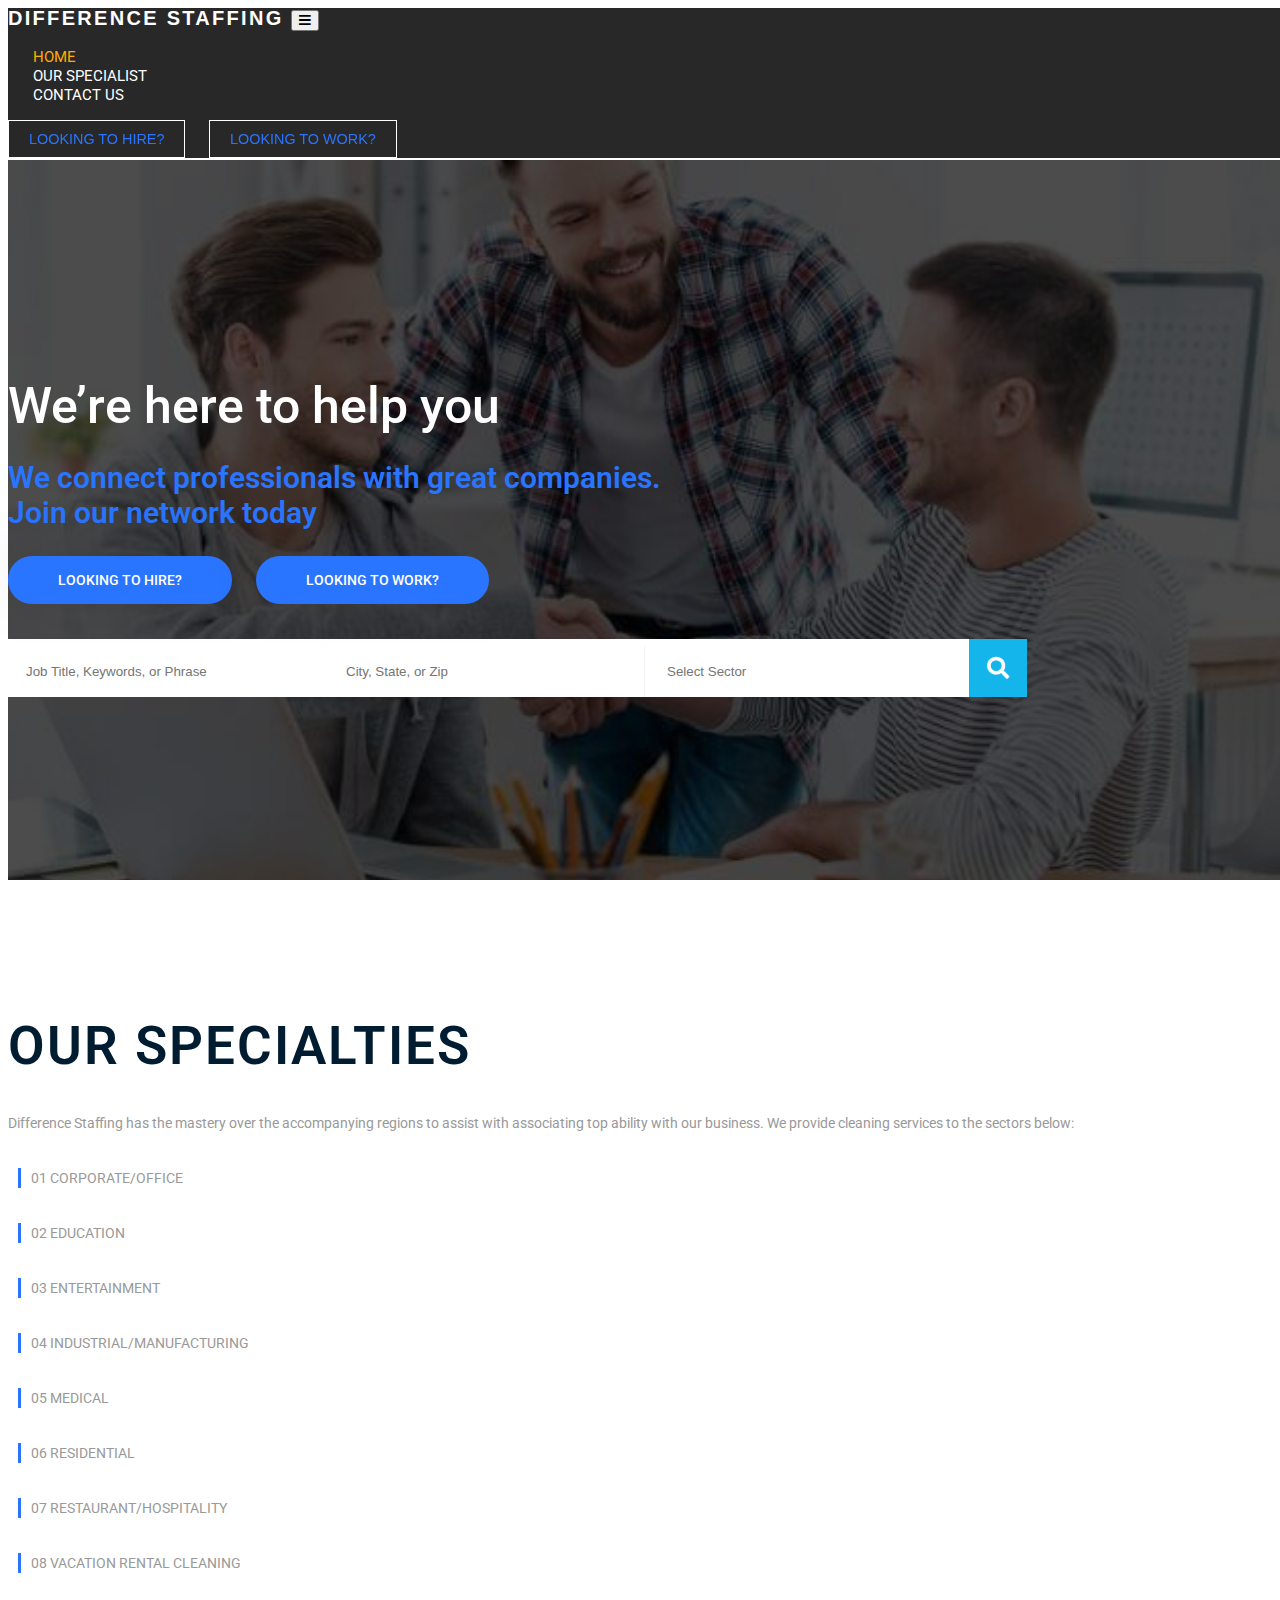
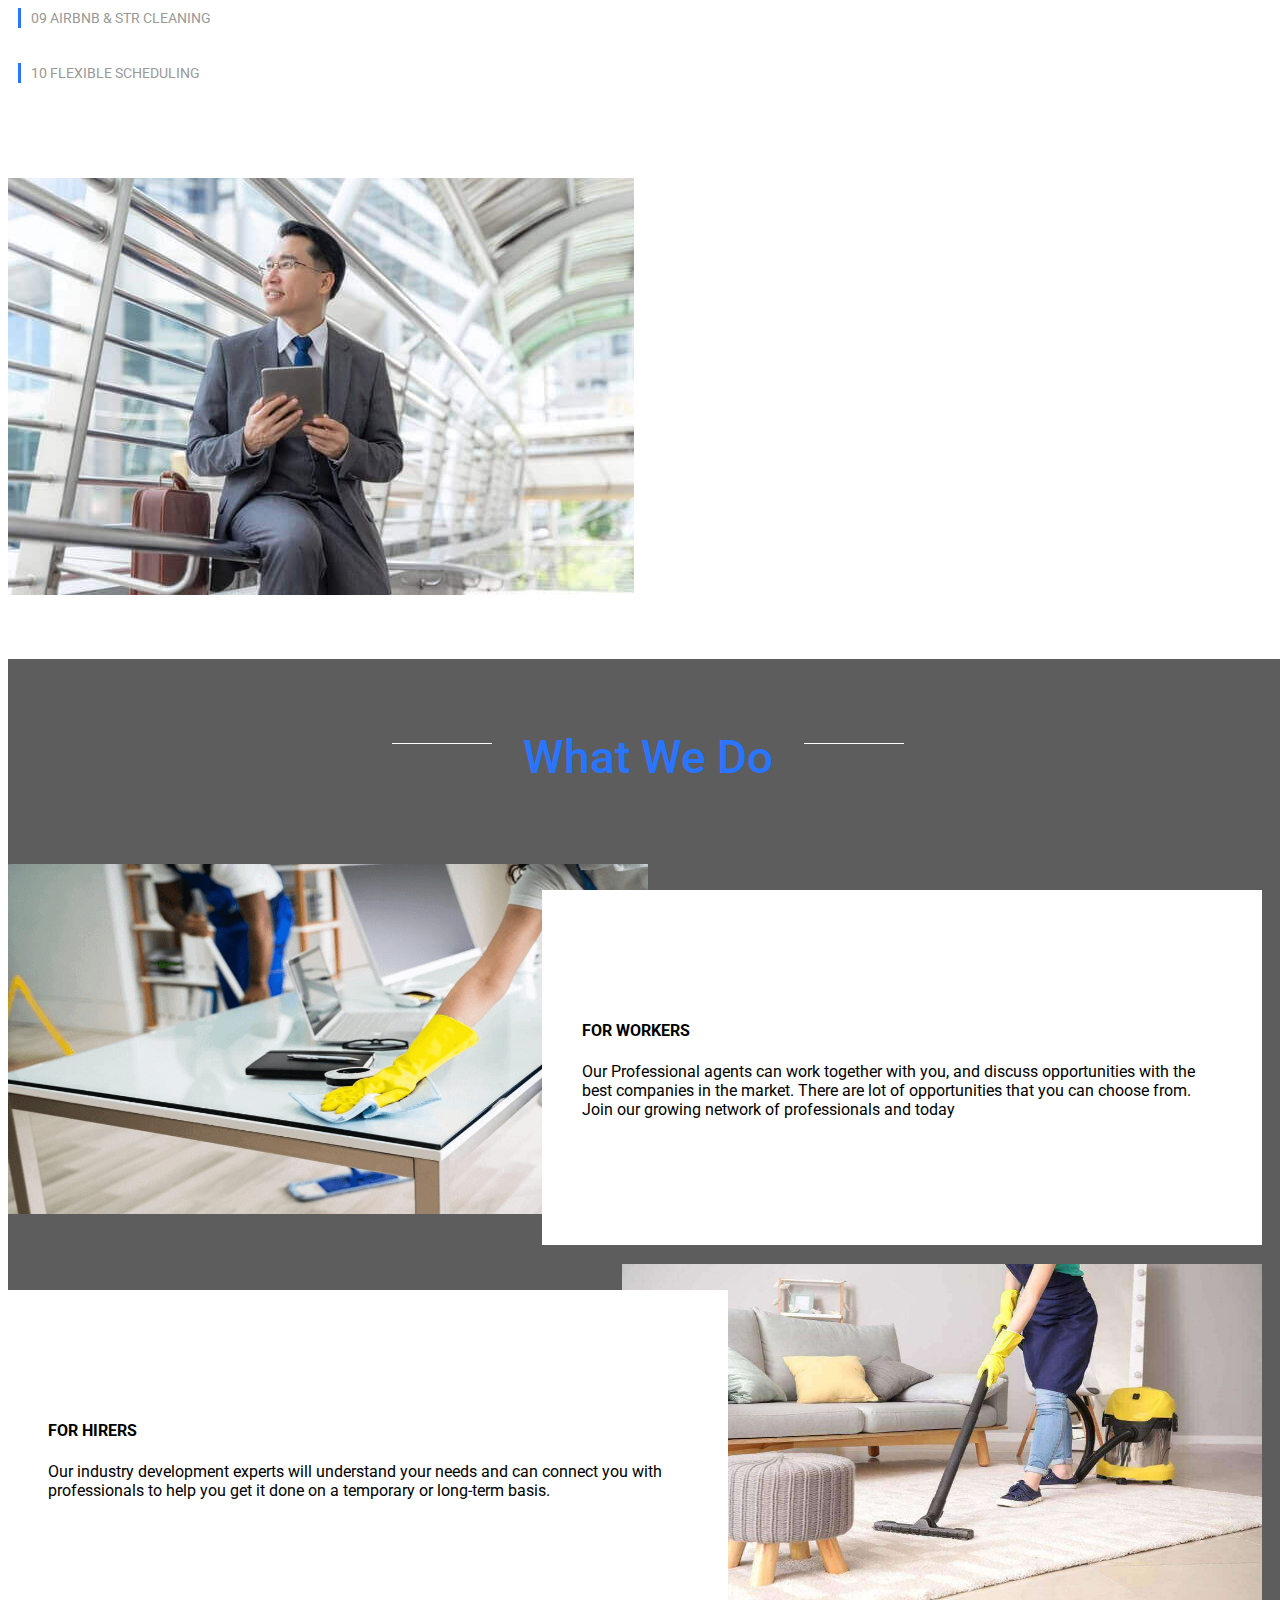
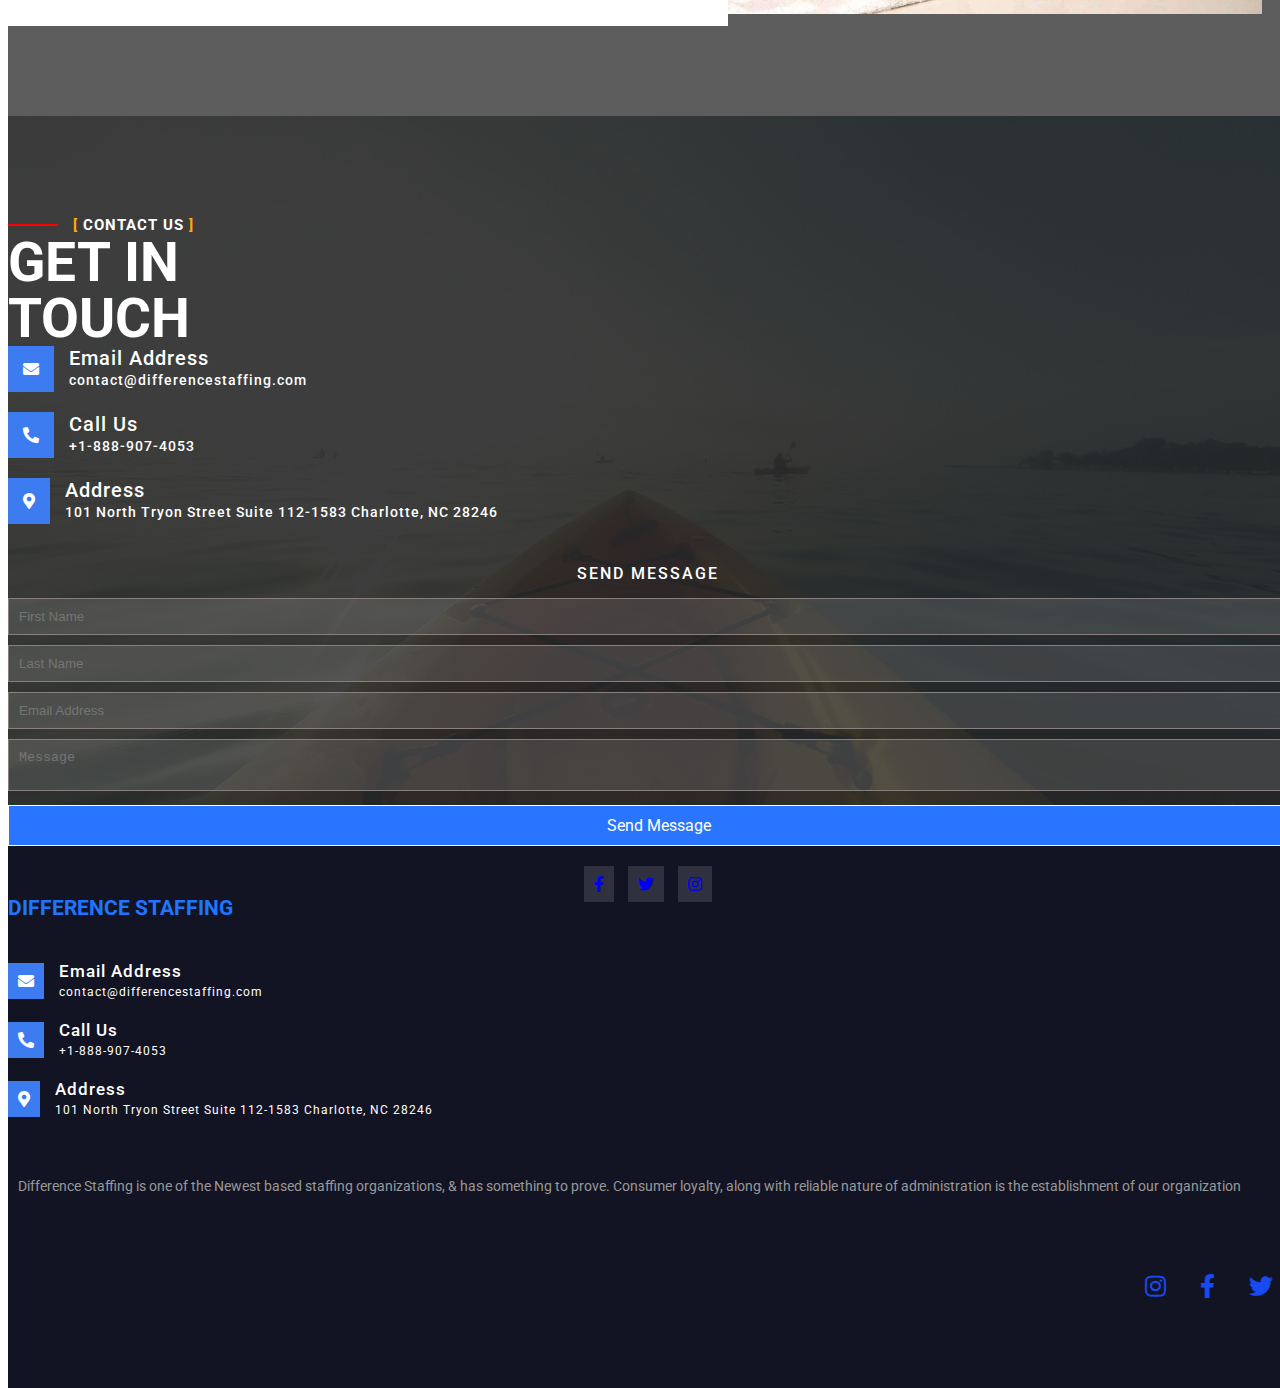
<file: index.html>
<!DOCTYPE html>
<html lang="en">

<head>
    <meta charset="utf-8">
    <meta http-equiv="X-UA-Compatible" content="IE=edge">
    <meta name="viewport" content="width=device-width, initial-scale=1">

    <title>DIFFERENCE STAFFING </title>

    <link rel="icon" href="images/favicon.png">


    <link rel="preconnect" href="https://fonts.googleapis.com">
    <link rel="preconnect" href="https://fonts.gstatic.com" crossorigin>
    <link href="https://fonts.googleapis.com/css2?family=Roboto:wght@400;500;700&display=swap" rel="stylesheet">
    <link rel="stylesheet" href="https://cdnjs.cloudflare.com/ajax/libs/animate.css/4.1.1/animate.min.css" />
    <link href="https://cdn.jsdelivr.net/npm/bootstrap@5.0.2/dist/css/bootstrap.min.css" rel="stylesheet"
        integrity="sha384-EVSTQN3/azprG1Anm3QDgpJLIm9Nao0Yz1ztcQTwFspd3yD65VohhpuuCOmLASjC" crossorigin="anonymous">
    <link rel="stylesheet" href="https://cdnjs.cloudflare.com/ajax/libs/font-awesome/5.15.4/css/all.min.css">
    <link rel="stylesheet" href="https://cdn.iconmonstr.com/1.3.0/css/iconmonstr-iconic-font.min.css">
    <link href="style.css" rel="stylesheet">

</head>

<body>
    <header class="header">
        <div class="container">
            <nav class="navbar navbar-expand-lg">
                <a class="navbar-brand" href="#">DIFFERENCE <span class="d-block">STAFFING</span> </a>
                <button class="navbar-toggler" type="button" data-toggle="collapse"
                    data-target="#navbarSupportedContent" aria-controls="navbarSupportedContent" aria-expanded="false"
                    aria-label="Toggle navigation">
                    <span class="navbar-toggler-icon"><i class="fas fa-bars"></i></span>
                </button>

                <div class="collapse navbar-collapse" id="navbarSupportedContent">
                    <ul class="navbar-nav m-auto">
                        <li class="nav-item ">
                            <a class="nav-link active" href="index.html">Home</span></a>
                        </li>
                        <li class="nav-item">
                            <a class="nav-link" href="#specialist">Our Specialist</a>
                        </li>

                        <li class="nav-item">
                            <a class="nav-link" href="contact.html">Contact Us</a>
                        </li>
                    </ul>
                    <div class="form-inline my-2 my-lg-0">
                        <a id="p1" class="main-btn pulse-grow-on-hover first-btn">Looking To Hire?</a>
                        <a id="p2" class="main-btn pulse-grow-on-hover class2">Looking To Work?</a>
                    </div>
                </div>
            </nav>
        </div>
    </header>

    <main>
        <section class="banner">
            <div class="container">
                <div class="banner-wrapper">
                    <div class="banner-content">
                        <h1>We’re here to help you</h1>
                        <h2>We connect professionals with great companies. <br>
                            Join our network today</h2>

                        <div class="banner-btn-wrapper">
                            <a id="p3" href="#" class="banner-btn first-btn class3">Looking To Hire?</a>
                            <a id="p4" href="#" class="banner-btn class4">Looking To Work?</a>
                        </div>

                        <div class="input-wrapper">
                            <div class="input-box">
                                <input type="text" placeholder="Job Title, Keywords, or Phrase">
                                <input type="text" placeholder="City, State, or Zip">
                                <input type="text" size="4" autocomplete="on" name="sector" list="sector"
                                    placeholder="Select Sector">
                                <button onclick="window.open('#','_blank')" class="search-btn" type="submit"><i class="fa fa-search"></i></button>

                            </div>
                            <datalist class="scroll" id="sector">
                                <option value="Administrator">
                                <option value="Carpet Cleaning">
                                <option value="Commercial"></option>
                                <option value="Daily Cleaning"></option>
                                <option value="Hotel/Restaurant"></option>
                                <option value="Janitorial Service"></option>
                                <option value="Night Cleaning"></option>
                                <option value="Production"></option>
                                <option value="Residential"></option>
                                <option value="Skill Trade"></option>
                                <option value="Transportation"></option>
                                <option value="Weekly Cleaning"></option>
                                <option value="Window Washing"></option>
                            </datalist>
                        </div>
                    </div>
                </div>
            </div>
        </section>


        <section class="our-specialist" id="specialist">
            <div class="container">
                <div class="row">
                    <div class="col-md-7">
                        <div class="specialist-left">
                            <h1>OUR SPECIALTIES</h1>
                            <p>Difference Staffing has the mastery over the accompanying regions to assist with
                                associating top ability with our business. We provide cleaning services to the sectors
                                below:</p>
                            <div class="row">
                                <div class="col-md-6">
                                    <ul>
                                        <li>01 CORPORATE/OFFICE</li>
                                        <li>02 EDUCATION</li>
                                        <li>03 ENTERTAINMENT</li>
                                        <li>04 INDUSTRIAL/MANUFACTURING</li>
                                        <li>05 MEDICAL</li>
                                    </ul>
                                </div>
                                <div class="col-md-6">
                                    <ul>
                                        <li>06 RESIDENTIAL</li>
                                        <li>07 RESTAURANT/HOSPITALITY</li>
                                        <li>08 VACATION RENTAL CLEANING</li>
                                        <li>09 AIRBNB & STR CLEANING</li>
                                        <li>10 FLEXIBLE SCHEDULING</li>
                                    </ul>
                                </div>
                            </div>
                        </div>
                    </div>
                    <div class="col-md-5">
                        <div class="specialist-right">
                            <img class="img-fluid" src="images/specialist.jpg" alt="" srcset="">
                        </div>
                    </div>
                </div>
            </div>
        </section>


        <section class="what-do">
            <div class="container">
                <div class="section-title">
                    <h1 class="heading-title">What We Do</h1>
                </div>
                <div class="do-box-wrapper" style="padding-top: 50px;">
                    <div class="do-box-left">
                        <img class="img-fluid shake" src="images/do1.png" alt="" srcset="">
                    </div>
                    <div class="do-box-right">
                        <h4>FOR WORKERS</h4>
                        <p>Our Professional agents can work together with you, and discuss opportunities with the best
                            companies in the market. There are lot of opportunities that you can choose from. Join our
                            growing network of professionals and today</p>
                    </div>
                </div>

                <div class="do-box-wrapper-1">
                    <div class="do-box-bottom-left">
                        <h4>FOR HIRERS</h4>
                        <p>Our industry development experts will understand your needs and can connect you with
                            professionals to help you get it done on a temporary or long-term basis. </p>
                    </div>

                    <div class="do-box-bottom-right">
                        <img class="img-fluid shake" src="images/what2.jpg" alt="" srcset="">
                    </div>
                </div>
            </div>
        </section>



        <section class="get-in-touch">
            <div class="touch-top">
                <div class="container">
                    <div class="row">
                        <div class="col-md-6">
                            <div class="contact-top">
                                <div class="line"></div>
                                <div class="contact-text"><span>[</span> CONTACT US <span>]</span></div>

                            </div>
                            <div class="get-touch">
                                GET IN 
                                <span>TOUCH</span>
                            </div>

                            <div class="contact-bottom">
                                <div class="contact-box">
                                    <div class="icon">
                                        <i class="fas fa-envelope"></i>
                                    </div>
                                    <div class="contact-box-right">
                                        <span class="box-item-heading">Email Address</span>
                                        <span class="box-text">contact@differencestaffing.com</span>
                                    </div>

                                </div>
                                <div class="contact-box">
                                    <div class="icon">
                                        <i class="fas fa-phone-alt"></i>
                                    </div>

                                    <div class="contact-box-right">
                                        <span class="box-item-heading">Call Us</span>
                                        <span class="box-text">+1-888-907-4053</span>
                                    </div>

                                </div>

                                <div class="contact-box">
                                    <div class="icon">
                                        <i class="fas fa-map-marker-alt"></i>
                                    </div>

                                    <div class="contact-box-right">
                                        <span class="box-item-heading">Address</span>
                                        <span class="box-text">101 North Tryon Street Suite 112-1583 Charlotte, NC
                                            28246</span>
                                    </div>
                                </div>
                            </div>
                        </div>
                        <div class="col-md-6">

                            <div class="contact-form">
                                <div class="form-heading">
                                    Send Message
                                </div>
                                <div class="row">
                                    <div class="col-md-6"><input type="text" placeholder="First Name"></div>
                                    <div class="col-md-6"><input type="text" placeholder="Last Name"></div>

                                    <div class="col-md-12"><input type="text" placeholder="Email Address"></div>

                                    <div class="col-md-12"><textarea type="text" placeholder="Message"></textarea>
                                    </div>
                                </div>

                                <div class="row">
                                    <div class="col-md-12">
                                        <a href="#" class="send-btn">Send Message</a>
                                    </div>
                                </div>

                                <div class="social-icon">
                                    <a href="#" ><i class="fab fa-facebook-f"></i></a>
                                    <a href="#" ><i class="fab fa-twitter"></i></a>

                                    <a href="#" ><i class="fab fa-instagram"></i></a>
                                </div>

                            </div>
                        </div>
                    </div>
                </div>
            </div>
        </section>
    </main>

    <footer class="footer">
        <div class="footer-overlay">
            <div class="container">
                <div class="row">
                    <div class="col-md-5">
                        <div class="footer-left">
                            <h5>DIFFERENCE STAFFING</h5>
                            <div class="footer-left-wrapper">
                                <div class="footer-left-box">
                                    <div class="icons">
                                        <i class="fas fa-envelope"></i>
                                    </div>
                                    <div class="footer-box-right">
                                        <span class="footer-item-heading">Email Address</span>
                                        <span class="footer-text">contact@differencestaffing.com</span>
                                    </div>

                                </div>
                                <div class="footer-left-box">
                                    <div class="icons">
                                        <i class="fas fa-phone-alt"></i>
                                    </div>

                                    <div class="footer-box-right">
                                        <span class="footer-item-heading">Call Us</span>
                                        <span class="footer-text">+1-888-907-4053</span>
                                    </div>

                                </div>

                                <div class="footer-left-box">
                                    <div class="icons">
                                        <i class="fas fa-map-marker-alt"></i>
                                    </div>

                                    <div class="footer-box-right">
                                        <span class="footer-item-heading">Address</span>
                                        <span class="footer-text">101 North Tryon Street Suite 112-1583 Charlotte,
                                            NC
                                            28246</span>
                                    </div>
                                </div>
                            </div>
                        </div>
                    </div>
                    <div class="col-md-4">
                        <div class="footer-middle">
                            <p>Difference Staffing is one of the Newest based staffing organizations, & has
                                something to prove.
                                Consumer loyalty, along with reliable nature of administration is the establishment
                                of our organization</p>
                        </div>
                    </div>
                    <div class="col-md-3">

                        <div class="footer-social-icon">
                            <div class="footer-social-icon">
                                <a href="#" ><i class="fab fa-instagram"></i></a>
                                <a href="#" ><i class="fab fa-facebook-f"></i></a>
                                <a href="#" ><i class="fab fa-twitter"></i></a>
                            </div>
                        </div>
                    </div>
                </div>
            </div>
        </div>
    </footer>


    <div class="popup-card">
        <div class="popup-bg">
            <div class="popup-card-header">
                <i class="fas fa-times close"></i>
            </div>

            <div class="popup-card-body">
                <h2>LOOKING TO WORK?</h2>
                <p>Fill in the form below correctly and we would contact you as soon as possible</p>
                <div class="form">
                    <input type="text" placeholder="Name">
                    <input type="text" placeholder="Email">
                    <input type="text" placeholder="Job Position">
                    <textarea type="text" placeholder="Tell us about yourself"></textarea>

                    <div class="pop-btn-wrapper">
                        <button class="pop-send-btn"> <i class="fas fa-envelope"></i> SEND</button>
                    </div>
                </div>
            </div>
        </div>
    </div>


    <div class="overlay"></div>




    <script src="https://code.jquery.com/jquery-3.2.1.slim.min.js"
        integrity="sha384-KJ3o2DKtIkvYIK3UENzmM7KCkRr/rE9/Qpg6aAZGJwFDMVNA/GpGFF93hXpG5KkN"
        crossorigin="anonymous"></script>
    <script src="https://cdnjs.cloudflare.com/ajax/libs/popper.js/1.12.9/umd/popper.min.js"
        integrity="sha384-ApNbgh9B+Y1QKtv3Rn7W3mgPxhU9K/ScQsAP7hUibX39j7fakFPskvXusvfa0b4Q"
        crossorigin="anonymous"></script>
    <script src="https://maxcdn.bootstrapcdn.com/bootstrap/4.0.0/js/bootstrap.min.js"
        integrity="sha384-JZR6Spejh4U02d8jOt6vLEHfe/JQGiRRSQQxSfFWpi1MquVdAyjUar5+76PVCmYl"
        crossorigin="anonymous"></script>

    <script src="js/main.js"></script>
</body>

</html>
</file>
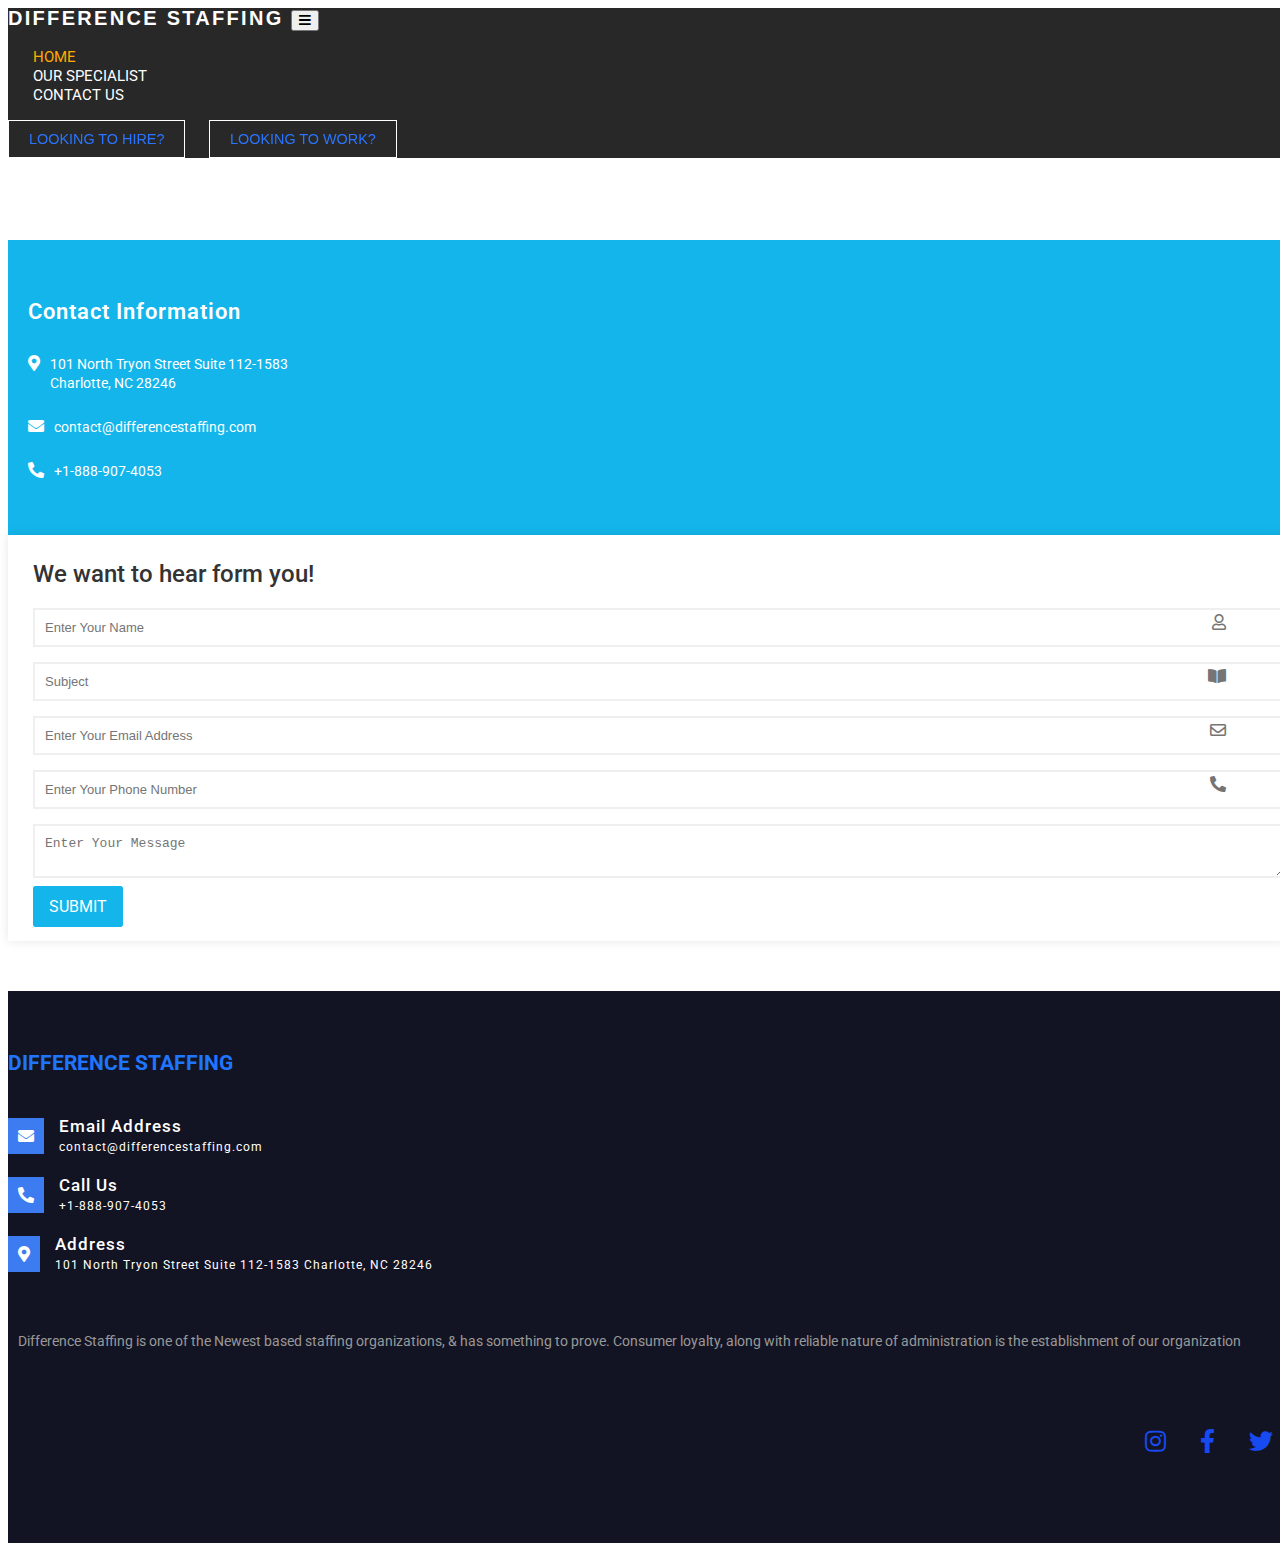
<file: contact.html>
<!DOCTYPE html>
<html lang="en">

<head>
    <meta charset="utf-8">
    <meta http-equiv="X-UA-Compatible" content="IE=edge">
    <meta name="viewport" content="width=device-width, initial-scale=1">

    <title>DIFFERENCE STAFFING </title>

    <link rel="icon" href="images/favicon.png">


    <link rel="preconnect" href="https://fonts.googleapis.com">
    <link rel="preconnect" href="https://fonts.gstatic.com" crossorigin>
    <link href="https://fonts.googleapis.com/css2?family=Roboto:wght@400;500;700&display=swap" rel="stylesheet">
    <link rel="stylesheet" href="https://cdnjs.cloudflare.com/ajax/libs/animate.css/4.1.1/animate.min.css" />
    <link href="https://cdn.jsdelivr.net/npm/bootstrap@5.0.2/dist/css/bootstrap.min.css" rel="stylesheet"
        integrity="sha384-EVSTQN3/azprG1Anm3QDgpJLIm9Nao0Yz1ztcQTwFspd3yD65VohhpuuCOmLASjC" crossorigin="anonymous">
    <link rel="stylesheet" href="https://cdnjs.cloudflare.com/ajax/libs/font-awesome/5.15.4/css/all.min.css">
    <link rel="stylesheet" href="https://cdn.iconmonstr.com/1.3.0/css/iconmonstr-iconic-font.min.css">
    <link href="style.css" rel="stylesheet">
</head>

<body>

    <header class="header">
        <div class="container">
            <nav class="navbar navbar-expand-lg">
                <a class="navbar-brand" href="#">DIFFERENCE <span class="d-block">STAFFING</span> </a>
                <button class="navbar-toggler" type="button" data-toggle="collapse"
                    data-target="#navbarSupportedContent" aria-controls="navbarSupportedContent" aria-expanded="false"
                    aria-label="Toggle navigation">
                    <span class="navbar-toggler-icon"><i class="fas fa-bars"></i></span>
                </button>

                <div class="collapse navbar-collapse" id="navbarSupportedContent">
                    <ul class="navbar-nav m-auto">
                        <li class="nav-item ">
                            <a class="nav-link active" href="index.html">Home</span></a>
                        </li>
                        <li class="nav-item">
                            <a class="nav-link" href="index.html">Our Specialist</a>
                        </li>

                        <li class="nav-item">
                            <a class="nav-link" href="contact.html">Contact Us</a>
                        </li>
                    </ul>
                    <div class="form-inline my-2 my-lg-0">
                        <a id="p5" class="main-btn pulse-grow-on-hover first-btn">Looking To Hire?</a>
                        <a id="p6" class="main-btn pulse-grow-on-hover class2">Looking To Work?</a>
                    </div>
                </div>
            </nav>
        </div>
    </header>

    <main>
        <section class="contacts-us">
            <div class="container">
                <div class="row">
                    <div class="col-md-4">
                        <div class="contact-info-box">
                            <h4>Contact Information</h4>
                            <div class="contacts-bottom">
                                <div class="contacts-box">
                                    <div><i class="fas fa-map-marker-alt"></i></div>
                                    <div style="padding-left: 10px;"><span class="span-text">101 North Tryon Street
                                            Suite 112-1583 <br> Charlotte, NC
                                            28246</span></div>

                                </div>
                                <div class="contacts-box">
                                    <div><i class="fas fa-envelope"></i></div>
                                    <div style="padding-left: 10px;"><span
                                            class="span-text">contact@differencestaffing.com</span></div>
                                </div>
                                <div class="contacts-box">
                                    <div><i class="fas fa-phone-alt"></i></div>
                                    <div style="padding-left: 10px;"><span class="span-text">+1-888-907-4053</span>
                                    </div>
                                </div>
                            </div>
                        </div>
                    </div>
                    <div class="col-md-8 box-shadow">
                        <div class="message-box">
                            <div class="box-title">We want to hear form you!</div>
                            <div class="row">
                                <div class="col-md-6">
                                    <div class="inputs-box">
                                        <input type="text" placeholder="Enter Your Name">
                                        <span><i class="far fa-user"></i></span>
                                    </div>
                                </div>
                                <div class="col-md-6">
                                    <div class="inputs-box">
                                        <input type="text" placeholder="Subject">
                                        <span><i class="fas fa-book-open"></i></span>
                                    </div>
                                </div>
                                <div class="col-md-6">
                                    <div class="inputs-box">
                                        <input type="text" placeholder="Enter Your Email Address">
                                        <span><i class="far fa-envelope"></i></span>
                                    </div>
                                </div>
                                <div class="col-md-6">
                                    <div class="inputs-box">
                                        <input type="text" placeholder="Enter Your Phone Number">
                                        <span><i class="fas fa-phone-alt"></i></span>
                                    </div>
                                </div>
                                <div class="col-md12">
                                    <div class="inputs-box">
                                        <textarea placeholder="Enter Your Message"></textarea>
                                    </div>
                                </div>

                                <div class="col-md-12">
                                    <a href="#"  type="submit" class="submit-button">Submit</a>
                                </div>

                            </div>
                        </div>
                    </div>
                </div>
            </div>
        </section>
    </main>


    <footer class="footer">
        <div class="footer-overlay">
            <div class="container">
                <div class="row">
                    <div class="col-md-5">
                        <div class="footer-left">
                            <h5>DIFFERENCE STAFFING</h5>
                            <div class="footer-left-wrapper">
                                <div class="footer-left-box">
                                    <div class="icons">
                                        <i class="fas fa-envelope"></i>
                                    </div>
                                    <div class="footer-box-right">
                                        <span class="footer-item-heading">Email Address</span>
                                        <span class="footer-text">contact@differencestaffing.com</span>
                                    </div>

                                </div>
                                <div class="footer-left-box">
                                    <div class="icons">
                                        <i class="fas fa-phone-alt"></i>
                                    </div>

                                    <div class="footer-box-right">
                                        <span class="footer-item-heading">Call Us</span>
                                        <span class="footer-text">+1-888-907-4053</span>
                                    </div>

                                </div>

                                <div class="footer-left-box">
                                    <div class="icons">
                                        <i class="fas fa-map-marker-alt"></i>
                                    </div>

                                    <div class="footer-box-right">
                                        <span class="footer-item-heading">Address</span>
                                        <span class="footer-text">101 North Tryon Street Suite 112-1583 Charlotte,
                                            NC
                                            28246</span>
                                    </div>
                                </div>
                            </div>
                        </div>
                    </div>
                    <div class="col-md-4">
                        <div class="footer-middle">
                            <p>Difference Staffing is one of the Newest based staffing organizations, & has
                                something to prove.
                                Consumer loyalty, along with reliable nature of administration is the establishment
                                of our organization</p>
                        </div>
                    </div>
                    <div class="col-md-3">

                        <div class="footer-social-icon">
                            <div class="footer-social-icon">
                                <a href="#" ><i class="fab fa-instagram"></i></a>
                                <a href="#" ><i class="fab fa-facebook-f"></i></a>
                                <a href="#" ><i class="fab fa-twitter"></i></a>
                            </div>
                        </div>
                    </div>
                </div>
            </div>
        </div>
    </footer>





    <div class="popup-card">
        <div class="popup-bg">
            <div class="popup-card-header">
                <i class="fas fa-times close"></i>
            </div>

            <div class="popup-card-body">
                <h2>LOOKING TO WORK?</h2>
                <p>Fill in the form below correctly and we would contact you as soon as possible</p>
                <div class="form">
                    <input type="text" placeholder="Name">
                    <input type="text" placeholder="Email">
                    <input type="text" placeholder="Job Position">
                    <textarea type="text" placeholder="Tell us about yourself"></textarea>

                    <div class="pop-btn-wrapper">
                        <button onclick="window.open('#','_blank')" class="pop-send-btn"> <i class="fas fa-envelope"></i> SEND</button>
                    </div>
                </div>
            </div>
        </div>
    </div>


    <div class="overlay"></div>


    <script src="https://code.jquery.com/jquery-3.2.1.slim.min.js"
        integrity="sha384-KJ3o2DKtIkvYIK3UENzmM7KCkRr/rE9/Qpg6aAZGJwFDMVNA/GpGFF93hXpG5KkN"
        crossorigin="anonymous"></script>
    <script src="https://cdnjs.cloudflare.com/ajax/libs/popper.js/1.12.9/umd/popper.min.js"
        integrity="sha384-ApNbgh9B+Y1QKtv3Rn7W3mgPxhU9K/ScQsAP7hUibX39j7fakFPskvXusvfa0b4Q"
        crossorigin="anonymous"></script>
    <script src="https://maxcdn.bootstrapcdn.com/bootstrap/4.0.0/js/bootstrap.min.js"
        integrity="sha384-JZR6Spejh4U02d8jOt6vLEHfe/JQGiRRSQQxSfFWpi1MquVdAyjUar5+76PVCmYl"
        crossorigin="anonymous"></script>

    <script src="js/contact.js"></script>

</body>

</html>
</file>
<file: style.css>
* Base CSS */ * {
    margin: 0;
    padding: 0;
}

ul {
    list-style: none;
    margin-left: -30px;
    padding-left: -15px;
}

h1, h3, h4, h5 {
    font-weight: 700;
    color: #000;
}

h2 {
    font-size: 28px;
    font-weight: 600;
    color: #000;
}

h3 {
    font-size: 28px;
    font-weight: 700;
    color: #000;
}

h5 {
    font-weight: bold;
    font-size: 21px;
    line-height: 1.7;
    color: #484848;
}

h6 {
    margin-bottom: 10px;
}

html, body {
    width: 100%;
    height: 100%;
    scroll-behavior: smooth;
    /* font-family: 'Poppins', sans-serif; */
    font-family: 'Roboto', sans-serif;
}

a {
    -moz-transition: 0.3s;
    -o-transition: 0.3s;
    -webkit-transition: 0.3s;
    transition: 0.3s;
    text-decoration: none;
}

a:hover {
    text-decoration: none
}

.header {
    width: 100%;
    background-color: #282828;
    padding: 0px 0;
    border-bottom: 2px solid #fff;
    /* position: sticky;
    z-index: 999; */
}

.navbar-brand {
    color: #ffffff !important;
    font-family: "Montserrat", Sans-serif;
    font-size: 20px;
    font-weight: 900;
    line-height: 20px;
    letter-spacing: 2.3px;
}

.active {
    color: #FFAB00 !important;
}

.active:hover {
    color: #FFAB00 !important;
    border-bottom: 3px solid transparent !important;
}

.nav-link {
    font-size: 15px;
    font-weight: 400;
    color: #fff;
    text-transform: uppercase;
    padding: 25px 10px;
    margin: 0 5px;
    border-bottom: 3px solid transparent;
    transition: all .3s ease-out;
}

.nav-link:hover {
    color: #FFAB00;
    border-bottom: 3px solid #FFAB00;
}

.main-btn {
    font-family: "Nunito", Sans-serif;
    font-size: 0.9em;
    font-weight: 400;
    fill: #2A75FF;
    color: #2A75FF;
    background-color: rgba(255, 171, 0, 0);
    border-style: solid;
    border-width: 2px 2px 2px 2px;
    border-color: #FFFFFF;
    border-radius: 0px 0px 0px 0px;
    padding: 8px 20px;
    cursor: pointer;
}

.first-btn {
    margin-right: 20px;
}

.main-btn {
    text-decoration: none;
    font-family: "Nunito", Sans-serif;
    font-size: 0.9em;
    font-weight: 400;
    fill: #2A75FF;
    color: #2A75FF;
    background-color: rgba(255, 171, 0, 0);
    text-transform: uppercase;
    border: 1px solid #fff;
    border-radius: 0px 0px 0px 0px;
    padding: 10px 20px;
    display: inline-block;
    transition: all .3s ease-out;
}

.main-btn:hover {
    border: 1px solid transparent;
    text-decoration: none;
    color: #fff;
    background-color: #000;
}

/* PULSE GROW */

@-webkit-keyframes pulse-grow-on-hover {
    to {
        -webkit-transform: scale(1.1);
        transform: scale(1.1);
    }
}

@keyframes pulse-grow-on-hover {
    to {
        -webkit-transform: scale(1.1);
        transform: scale(1.1);
    }
}

.pulse-grow-on-hover {
    display: inline-block;
    vertical-align: middle;
    -webkit-transform: perspective(1px) translateZ(0);
    transform: perspective(1px) translateZ(0);
    box-shadow: 0 0 1px rgba(0, 0, 0, 0);
}

.pulse-grow-on-hover:hover, .pulse-grow-on-hover:focus, .pulse-grow-on-hover:active {
    -webkit-animation-name: pulse-grow-on-hover;
    animation-name: pulse-grow-on-hover;
    -webkit-animation-duration: 0.3s;
    animation-duration: 0.3s;
    -webkit-animation-timing-function: linear;
    animation-timing-function: linear;
    -webkit-animation-iteration-count: infinite;
    animation-iteration-count: infinite;
    -webkit-animation-direction: alternate;
    animation-direction: alternate;
}

/* navbar style end here */

/* banner style start here */

.banner {
    width: 100%;
    height: 80vh;
    background: url(images/header-bg.jpg);
    background-repeat: no-repeat;
    background-size: cover;
    background-position: center;
    position: relative;
}

.banner::after {
    content: "";
    position: absolute;
    top: 0;
    left: 0;
    background-color: #000;
    width: 100%;
    height: 100%;
    opacity: .7;
}

.banner-wrapper {
    width: 100%;
    height: 80vh;
    display: flex;
    align-items: center;
}

.banner-content {
    position: absolute;
    z-index: 99;
}

.banner-content h1 {
    color: #fff;
}

.banner-content h1 {
    color: #fff;
    font-size: 50px;
    font-weight: 500;
    margin-bottom: 20px;
}

.banner-content h2 {
    color: #2A75FF;
    font-size: 30px;
}

.banner-btn-wrapper {
    margin: 40px 0 30px 0;
}

.banner-btn {
    font-size: 14px;
    font-weight: 500;
    text-transform: uppercase;
    fill: #ffffff;
    color: #ffffff;
    background-color: #2A75FF;
    border-radius: 50px;
    box-shadow: 5px -5px 60px 0px rgb(0 0 0 / 10%);
    padding: 16px 50px;
}

.banner-btn:hover {
    background-color: #166CFF;
    color: #fff;
}

.input-wrapper {
    background-color: #fff;
    width: 100%;
    margin-top: 50px;
}

.input-box input {
    width: 280px;
    padding: 18px;
    outline: none;
    border: none;
}

.input-box input:nth-child(2) {
    border-right: 1px solid #F2F2F2;
}

.input-box input:last-child {
    overflow-y: scroll;
}

.search-btn {
    padding: 18px;
    background-color: #13B5EB;
    border: none;
    outline: none;
    cursor: pointer;
}

.search-btn i {
    color: #fff;
    font-size: 22px;
}

.our-specialist {
    padding: 100px 0 60px 0;
}

.specialist-left h1 {
    color: #001c31;
    font-size: 3.3em;
    font-weight: 600;
    text-transform: uppercase;
    letter-spacing: 2px;
}

.specialist-left p {
    line-height: 20px;
    font-weight: 400;
    font-style: normal;
    color: #999999;
    font-size: 14px;
}

.specialist-left ul li {
    line-height: 20px;
    font-weight: 400;
    font-style: normal;
    color: #999999;
    font-size: 14px;
    border-left: 3px solid #2A75FF;
    padding: 0px 10px;
    margin: 35px 0;
}

.specialist-right img {
    margin-top: 60px;
}

.what-do {
    background-color: #5D5D5D;
    padding: 40px 0;
    /* height: 145vh; */
}

.section-title {
    text-align: center;
}

.heading-title {
    color: #2a75ff;
    font-size: 46px;
    font-weight: 500;
    position: relative;
}

.heading-title::before {
    content: "";
    position: absolute;
    background-color: #fff;
    height: 1px;
    width: 100px;
    left: 30%;
    top: 24%;
}

.heading-title::after {
    content: "";
    position: absolute;
    background-color: #fff;
    height: 1px;
    width: 100px;
    right: 30%;
    top: 24%;
}

.do-box-wrapper {
    width: 100%;
    display: flex;
    margin-bottom: 50px;
    position: relative;
}

.do-box-wrapper-1 {
    width: 100%;
    display: flex;
    margin-bottom: 50px;
    position: relative;
}

.do-box-left {
    width: 50%;
    max-height: 350px;
    transition: all .6s ease-out;
}

.do-box-left img {
    width: 100%;
    height: 100%;
}

.do-box-right {
    background-color: #fff;
    padding: 110px 40px;
    width: 50%;
    margin-left: -5%;
    margin-top: 2%;
    position: absolute;
    z-index: 1;
    right: 2%;
    transition: all .6s ease-out;
}

.do-box-bottom-left {
    background-color: #fff;
    padding: 110px 40px;
    width: 50%;
    margin-top: 2%;
    /* position: absolute; */
    z-index: 1;
    transition: all .6s ease-out;
}

.do-box-bottom-right {
    position: absolute;
    right: 2%;
    z-index: 0;
    width: 50%;
    height: 350px;
    transition: all .6s ease-out;
}

.do-box-bottom-right img {
    width: 100%;
    height: 100%;
    /* margin-left: -2%; */
}

@-webkit-keyframes shake {
    0%, 100% {
        -webkit-transform: translateY(0);
    }
    10%, 30%, 50%, 70%, 90% {
        -webkit-transform: translateY(-18px);
    }
    20%, 40%, 60%, 80% {
        -webkit-transform: translateY(18px);
    }
}

@keyframes shake {
    0%, 100% {
        transform: translateY(0);
    }
    10%, 30%, 50%, 70%, 90% {
        transform: translateY(-18px);
    }
    20%, 40%, 60%, 80% {
        transform: translateY(18px);
    }
}

.shake:hover {
    -webkit-animation-name: shake;
    animation-name: shake;
    animation-duration: 20s;
    -webkit-animation-timing-function: linear;
    animation-timing-function: linear;
    -webkit-animation-iteration-count: infinite;
    animation-iteration-count: infinite;
    -webkit-animation-direction: alternate;
    animation-direction: alternate;
}

.get-in-touch {
    width: 100%;
    height: 80vh;
    background: url(images/contact-bg.jpg);
    background-repeat: no-repeat;
    background-size: cover;
    background-position: center;
    position: relative;
    color: #fff;
}

.get-in-touch::after {
    content: "";
    position: absolute;
    top: 0;
    left: 0;
    background-color: #282828;
    width: 100%;
    height: 100%;
    opacity: .9;
}

.touch-top {
    margin: 100px 0;
    position: absolute;
    width: 100%;
    height: 100%;
    z-index: 99;
}

.contact-top {
    display: flex;
    align-items: center;
}

.line {
    height: 2px;
    width: 50px;
    background-color: red;
}

.contact-text {
    margin-left: 15px;
    font-size: 15px;
    font-weight: 700;
    letter-spacing: 1px;
}

.contact-text span {
    color: #FFAB00;
}

.get-touch {
    font-size: 55px;
    font-weight: 700;
    line-height: 3.5rem;
}

.contact-box {
    display: flex;
    margin-bottom: 20px;
    /* align-items: center; */
}

.icon {
    display: flex;
    align-items: center;
}

.contact-box i {
    background-color: #3d7cf0;
    padding: 15px;
}

.contact-box-right {
    margin-left: 15px;
}

.box-item-heading {
    display: block;
    font-size: 20px;
    font-weight: 500;
    letter-spacing: 1px;
}

.box-text {
    font-size: 14px;
    font-weight: 500;
    letter-spacing: 1px;
}

.contact-form {
    margin: 40px 0;
}

.form-heading {
    margin-bottom: 15px;
    font-size: 16px;
    font-weight: 500;
    text-align: center;
    text-transform: uppercase;
    letter-spacing: 2px;
}

.contact-form input, .contact-form textarea {
    width: 100%;
    margin-bottom: 10px;
    border: none;
    outline: none;
    padding: 10px;
    background-color: rgba(247, 247, 247, 0.13);
    border: 1px solid rgb(136, 127, 127);
}

.send-btn {
    width: 100%;
    display: block;
    border: 1px solid #fff;
    padding: 10px;
    background-color: #2A75FF;
    color: #fff;
    text-align: center;
}

.send-btn:hover {
    background-color: transparent;
    border: 1px solid #fff;
    color: #fff;
}

.social-icon {
    text-align: center;
    margin-top: 20px;
}

.social-icon i {
    cursor: pointer;
    margin: 0 5px;
    padding: 10px;
    background-color: rgba(247, 247, 247, 0.13);
}

.footer {
    background-color: #131423;
    width: 100%;
    padding: 20px 0;
}

.footer-left h5 {
    color: #2075FF;
}

.footer-left-box {
    display: flex;
    margin-bottom: 20px;
}

.icons {
    display: flex;
    align-items: center;
    cursor: pointer;
}

.footer-left-box i {
    background-color: #3d7cf0;
    padding: 10px;
    color: #fff;
    cursor: pointer;
}

.footer-box-right {
    margin-left: 15px;
    color: #fff;
}

.footer-item-heading {
    display: block;
    font-size: 17px;
    font-weight: 500;
    letter-spacing: 1px;
}

.footer-text {
    font-size: 12px;
    font-weight: 400;
    letter-spacing: 1px;
}

.footer-middle {
    margin-top: 50px;
}

.footer-middle p {
    font-size: 14px;
    color: #999999;
    padding: 10px;
}

.footer-social-icon {
    margin: 60px 0px;
    text-align: right;
    cursor: pointer;
}

.footer-social-icon i {
    padding: 10px;
    border-radius: 50%;
    color: #184AF1;
    margin: 0 5px;
    font-size: 24px;
    text-align: center;
    cursor: pointer;
}

/* popup card */

.popup-card {
    background-color: #fff;
    width: 42%;
    position: fixed;
    top: 40%;
    left: 50%;
    transform: translate(-50%, -50%);
    border-radius: 5px;
    visibility: hidden;
    opacity: 0;
    box-shadow: 0px 1px 15px 3px rgb(0 0 0 / 28%);
    transition: all .3s ease-out;
}

.popup-bg {
    background-color: #1896FE;
    padding: 10px 5px 10px 10px;
    width: 100%;
    height: 100%;
    border-radius: 5px;
    /* border-radius: 10px 10px 0 0; */
}

.popup-card.show {
    top: 50%;
    visibility: visible;
    opacity: 1;
    z-index: 9999999999;
}

.popup-card-body {
    padding: 60px 45px 20px 45px;
}

.popup-card-body h2 {
    font-size: 26px;
    font-weight: 500;
    text-align: center;
    color: #fff;
    letter-spacing: 1px;
}

.popup-card-body p {
    font-size: 16px;
    font-weight: 500;
    color: #fff;
    letter-spacing: 1px;
}

.form input, .form textarea {
    width: 100%;
    padding: 10px 12px;
    border: none;
    outline: none;
    border-radius: 3px;
    margin-bottom: 10px;
}

.pop-btn-wrapper {
    width: 100%;
    margin: 0 auto;
}

.pop-send-btn {
    display: block;
    width: 90%;
    margin: 0 auto;
    color: #fff;
    font-weight: 500;
    text-align: center;
    padding: 13px;
    border-radius: 40px;
    border: none;
    outline: none;
    background-color: transparent;
    transition: all .5s ease-out;
}

.pop-send-btn:hover {
    background-color: #1481E8;
}

.close {
    position: absolute;
    top: 3.5%;
    right: 4%;
    color: #fff;
    cursor: pointer;
    font-size: 20px;
}

.close:hover {
    color: #fff;
}

/* overlay color */

.overlay {
    display: none;
    position: fixed;
    left: 0;
    top: 0;
    z-index: 9999;
    width: 100%;
    height: 100%;
    padding-top: 100px;
    background-color: black;
    background-color: rgba(0, 0, 0, 0.6);
    -webkit-transition: 0.5s;
    overflow: auto;
    transition: all 0.3s linear;
}

.overlay-show {
    display: block;
}

/* subpage */

.contacts-us {
    margin: 80px 0 50px 0;
}

.contact-info-box {
    background-color: #13B5EA;
    padding: 30px 20px 30px 20px;
    color: #fff;
}

.contact-info-box h4 {
    color: #fff;
    font-size: 22px;
    font-weight: 600;
    letter-spacing: 1px;
}

.contacts-box {
    margin-bottom: 25px;
    font-weight: normal;
    display: flex;
    align-items: flex-start;
}

.span-text {
    /* padding-left: 15px; */
    font-weight: 400;
    font-size: 14px;
}

.box-shadow {
    box-shadow: 0px 0px 10px 0px rgb(0 0 0 / 10%);
}

.message-box {
    padding: 25px;
}

.box-title {
    font-size: 24px;
    font-weight: 500;
    color: #333333;
    margin-bottom: 20px;
}

.inputs-box {
    width: 100%;
    position: relative;
}

.inputs-box input, .inputs-box textarea {
    width: 100%;
    color: #757575;
    font-size: 13px;
    border: none;
    outline: none;
    border: 2px solid #EFEFEF;
    padding: 10px;
    margin-bottom: 15px;
}

.inputs-box span {
    position: absolute;
    top: 10%;
    right: 3%;
    color: #757575;
}

.submit-button {
    background-color: #13B5EA;
    padding: 10px 15px;
    color: #fff;
    text-transform: uppercase;
    border-radius: 3px;
    border: 1px solid #13B5EA;
    transition: all .3s ease-out;
}

.submit-button:hover {
    background-color: transparent;
    border: 1px solid #13B5EA;
    color: #13B5EA;
}

.get-touch span {
    display: block;
}

/* responsive css */

/* mobile */

@media only screen and (max-width: 767px) {
    .navbar-toggler:focus {
        outline: none;
        box-shadow: none;
    }
    .navbar-toggler-icon {
        display: flex;
        align-items: center;
        justify-content: center;
    }
    .navbar-toggler-icon i {
        color: #fff;
        font-size: 30px;
    }
    .navbar-nav {
        padding-top: 20px !important;
    }
    .nav-link {
        font-size: 15px;
        font-weight: 400;
        color: #fff;
        text-transform: uppercase;
        padding: 10px 10px;
        margin: 0 5px;
        border-bottom: 3px solid transparent;
        transition: all .3s ease-out;
    }
    .main-btn {
        width: 60%;
        text-decoration: none;
        font-family: "Nunito", Sans-serif;
        font-size: 0.9em;
        font-weight: 400;
        fill: #2A75FF;
        color: #2A75FF;
        background-color: rgba(255, 171, 0, 0);
        text-transform: uppercase;
        border: 1px solid #fff;
        border-radius: 0px;
        padding: 10px 20px;
        display: inline-block;
        transition: all .3s ease-out;
        margin-bottom: 10px;
    }
    .banner {
        width: 100%;
        height: auto;
        background: url(images/header-bg.jpg);
        background-repeat: no-repeat;
        background-size: cover;
        background-position: center;
        position: relative;
        padding-top: 50px;
    }
    .banner-wrapper {
        width: 100%;
        height: 100vh;
        display: block;
        text-align: center;
    }
    .banner-content h1 {
        color: #fff;
        font-size: 36px;
        font-weight: 500;
        margin-bottom: 15px;
    }
    .banner-content h2 {
        color: #2A75FF;
        font-size: 23px;
    }
    .banner-btn {
        display: block;
        width: 70%;
        margin: 10px auto;
    }
    .input-wrapper {
        background-color: transparent;
        width: 100%;
        margin-top: 30px;
    }
    .input-box input {
        width: 280px;
        padding: 10px 5px;
        outline: none;
        border: none;
        margin-bottom: 5px;
    }
    .search-btn {
        display: block;
        padding: 10px 5px;
        background-color: #13B5EB;
        border: none;
        outline: none;
        cursor: pointer;
        width: 280px;
        margin: 0 auto;
    }
    .our-specialist {
        padding: 50px 0 20px 0;
    }
    .specialist-left h1 {
        color: #001c31;
        font-size: 2em;
        font-weight: 600;
        text-transform: uppercase;
        letter-spacing: 2px;
    }
    .specialist-left ul li {
        line-height: 20px;
        font-weight: 400;
        font-style: normal;
        color: #999999;
        font-size: 14px;
        border-left: 3px solid #2A75FF;
        padding: 0px 10px;
        margin: 20px 0;
    }
    .specialist-right img {
        margin-top: 20px;
    }
    .heading-title {
        color: #2a75ff;
        font-size: 35px;
        font-weight: 500;
        position: relative;
    }
    .heading-title::before {
        content: "";
        position: absolute;
        background-color: #fff;
        height: 1px;
        width: 50px;
        left: 5%;
        top: 24%;
    }
    .heading-title::after {
        content: "";
        position: absolute;
        background-color: #fff;
        height: 1px;
        width: 50px;
        right: 5%;
        top: 24%;
    }
    .do-box-wrapper {
        text-align: center;
        width: 100%;
        display: block;
        margin-bottom: 50px;
    }
    .do-box-left {
        width: 100%;
        transition: all .6s ease-out;
    }
    .do-box-right {
        background-color: #fff;
        padding: 8px;
        margin-right: -6px;
        width: 100%;
        margin-left: 20px;
        transition: all .6s ease-out;
    }
    .do-box-wrapper-1 {
        padding-top: 5px;
        width: 100%;
        display: block;
        /* display: flex; */
        padding-bottom: 200px;
    }
    .do-box-bottom-left {
        background-color: #fff;
        padding: 8px;
        width: 100%;
        margin: 0 auto;
        margin-top: 50%;
        margin-bottom: 15px;
        transition: all .6s ease-out;
    }
    .do-box-bottom-right {
        width: 100%;
        margin: 0 auto;
        transition: all .6s ease-out;
    }
    .do-box-bottom-right img {
        width: 100%;
        margin-left: 8px;
        height: auto;
    }
    .get-in-touch {
        width: 100%;
        height: 100vh;
        padding: 20px 0px 100px 0;
        background: url(images/contact-bg.jpg);
        background-repeat: no-repeat;
        background-size: cover;
        background-position: center;
        position: relative;
        color: #fff;
    }
    .touch-top {
        margin-top: 0;
        padding: 20px;
        position: absolute;
        width: 100%;
        height: auto;
        z-index: 99;
    }
    .get-touch {
        font-size: 26px;
        font-weight: 700;
        line-height: 1.5rem;
    }
    .get-touch span {
        display: inline-block;
    }
    .contact-box i {
        background-color: #3d7cf0;
        padding: 10px;
    }
    .box-item-heading {
        display: block;
        font-size: 16px;
        font-weight: 500;
        letter-spacing: 1px;
    }
    .box-text {
        font-size: 13px;
        font-weight: 500;
        letter-spacing: 1px;
    }
    .contact-form {
        margin: 0;
    }
    .contact-box {
        display: flex;
        margin-bottom: 8px;
        align-items: center;
    }
    .contact-form input, .contact-form textarea {
        width: 100%;
        margin-bottom: 5px;
        border: none;
        outline: none;
        padding: 8px;
        background-color: rgba(247, 247, 247, 0.13);
        border: 1px solid rgb(136, 127, 127);
    }
    .social-icon {
        text-align: center;
        margin-top: 8px;
    }
    .footer-middle {
        margin-top: 0px;
    }
    .footer-social-icon {
        margin: 0px 0px;
        text-align: center;
        cursor: pointer;
    }
    .popup-card {
        background-color: #fff;
        width: 95%;
        position: fixed;
        top: 40%;
        left: 50%;
        transform: translate(-50%, -50%);
        border-radius: 5 px;
        visibility: hidden;
        opacity: 0;
        box-shadow: 0px 1px 15px 3px rgb(0 0 0 / 28%);
        transition: all .3s ease-out;
    }
    .popup-card-body {
        padding: 10px 5px;
    }
    .popup-card-body h2 {
        font-size: 20px;
        font-weight: 500;
        text-align: left;
        color: #fff;
        letter-spacing: 1px;
    }
    .popup-card-body p {
        font-size: 12px;
        font-weight: 500;
        color: #fff;
        letter-spacing: 1px;
    }
    .close {
        position: absolute;
        top: 4.5%;
        right: 4%;
        color: #fff;
        cursor: pointer;
        font-size: 20px;
    }
}
</file>
